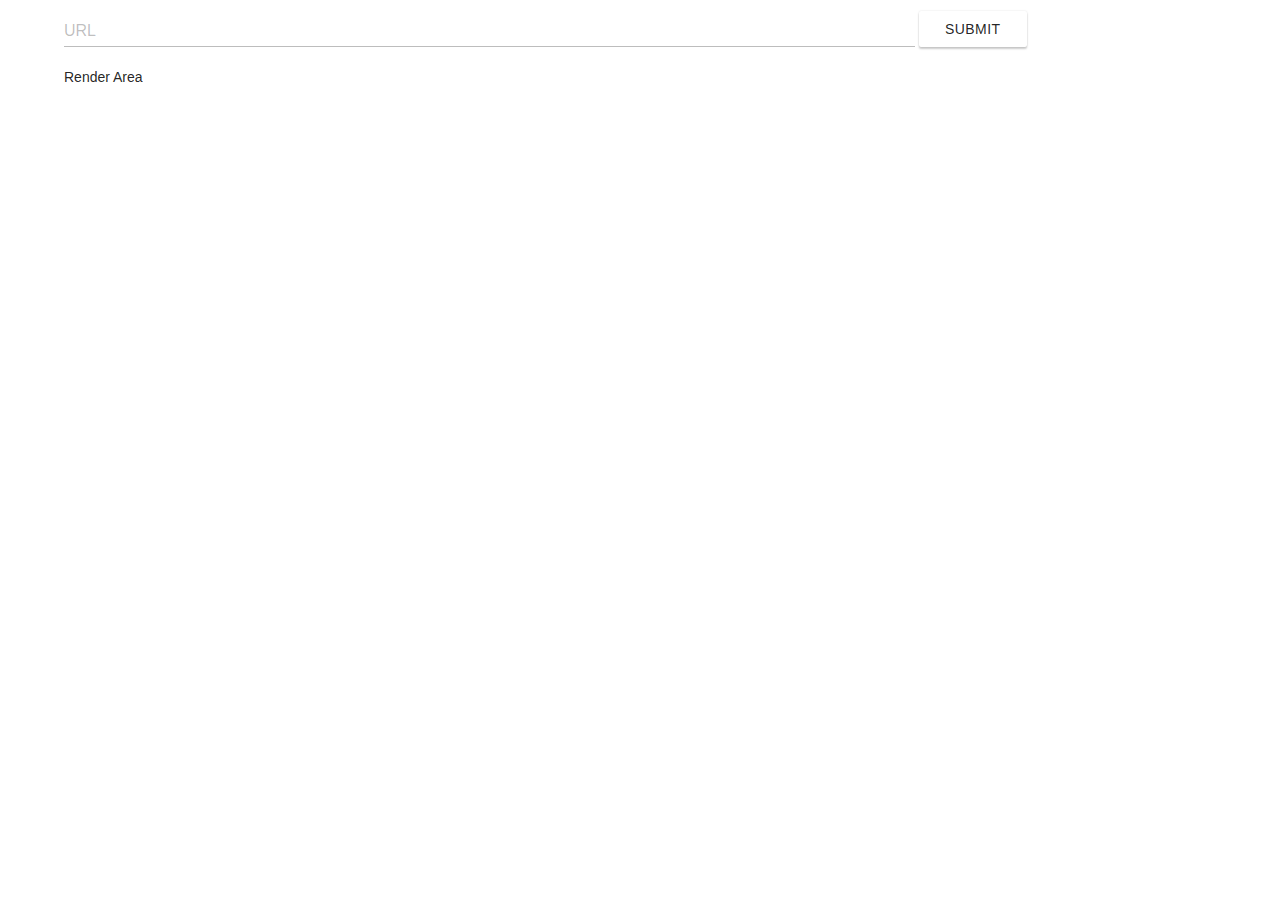
<file: Frontend/index.html>
<!DOCTYPE html>
<html lang="en">

  <head>

    <meta charset="UTF-8">
    <title>URL Unfurler</title>
    <link rel="stylesheet" href="css/style.css">
    <link href="css/mui.min.css" rel="stylesheet" type="text/css" />
    <script src="js/mui.min.js"></script>

  </head>

  <body>

    <form action="routehere" class="mui-form--inline" style="padding-left:5%">
      <div class="mui-textfield mui-textfield--float-label" style="width:70%">
        <input type="url" required>
        <label>URL</label>
      </div>
      <button type="submit" class="mui-btn mui-btn--raised">Submit</button>
    </form>
    <div class="render-area"> Render Area </div>

  </body>

</html>
</file>
<file: Frontend/css/style.css>
.render-area{
  margin-top: 20px;
  padding-left: 5%;
}
</file>
<file: Frontend/css/mui.min.css>
/*! normalize.css v5.0.0 | MIT License | github.com/necolas/normalize.css */html{font-family:sans-serif;line-height:1.15;-ms-text-size-adjust:100%;-webkit-text-size-adjust:100%}body{margin:0}article,aside,footer,header,nav,section{display:block}h1{font-size:2em;margin:.67em 0}figcaption,figure,main{display:block}figure{margin:1em 40px}hr{-webkit-box-sizing:content-box;box-sizing:content-box;height:0;overflow:visible}pre{font-family:monospace,monospace;font-size:1em}a{background-color:transparent;-webkit-text-decoration-skip:objects}a:active,a:hover{outline-width:0}abbr[title]{border-bottom:none;text-decoration:underline;-webkit-text-decoration:underline dotted;text-decoration:underline dotted}b,strong{font-weight:inherit}b,strong{font-weight:bolder}code,kbd,samp{font-family:monospace,monospace;font-size:1em}dfn{font-style:italic}mark{background-color:#ff0;color:#000}small{font-size:80%}sub,sup{font-size:75%;line-height:0;position:relative;vertical-align:baseline}sub{bottom:-.25em}sup{top:-.5em}audio,video{display:inline-block}audio:not([controls]){display:none;height:0}img{border-style:none}svg:not(:root){overflow:hidden}button,input,optgroup,select,textarea{font-family:sans-serif;font-size:100%;line-height:1.15;margin:0}button,input{overflow:visible}button,select{text-transform:none}[type=reset],[type=submit],button,html [type=button]{-webkit-appearance:button}[type=button]::-moz-focus-inner,[type=reset]::-moz-focus-inner,[type=submit]::-moz-focus-inner,button::-moz-focus-inner{border-style:none;padding:0}[type=button]:-moz-focusring,[type=reset]:-moz-focusring,[type=submit]:-moz-focusring,button:-moz-focusring{outline:1px dotted ButtonText}fieldset{border:1px solid silver;margin:0 2px;padding:.35em .625em .75em}legend{-webkit-box-sizing:border-box;box-sizing:border-box;color:inherit;display:table;max-width:100%;padding:0;white-space:normal}progress{display:inline-block;vertical-align:baseline}textarea{overflow:auto}[type=checkbox],[type=radio]{-webkit-box-sizing:border-box;box-sizing:border-box;padding:0}[type=number]::-webkit-inner-spin-button,[type=number]::-webkit-outer-spin-button{height:auto}[type=search]{-webkit-appearance:textfield;outline-offset:-2px}[type=search]::-webkit-search-cancel-button,[type=search]::-webkit-search-decoration{-webkit-appearance:none}::-webkit-file-upload-button{-webkit-appearance:button;font:inherit}details,menu{display:block}summary{display:list-item}canvas{display:inline-block}template{display:none}[hidden]{display:none}html{font-size:10px;-webkit-tap-highlight-color:transparent}body{font-family:Arial,Verdana,Tahoma;font-size:14px;font-weight:400;line-height:1.429;color:rgba(0,0,0,.87);background-color:#FFF}a{color:#2196F3;text-decoration:none}a:focus,a:hover{text-decoration:underline}a:focus{outline:thin dotted;outline:5px auto -webkit-focus-ring-color;outline-offset:-2px}p{margin:0 0 10px}ol,ul{margin-top:0;margin-bottom:10px}hr{margin-top:20px;margin-bottom:20px;border:0;height:1px;background-color:rgba(0,0,0,.12)}strong{font-weight:700}abbr[title]{cursor:help;border-bottom:1px dotted #2196F3}h1,h2,h3{margin-top:20px;margin-bottom:10px}h4,h5,h6{margin-top:10px;margin-bottom:10px}.mui--appbar-height{height:56px}.mui--appbar-min-height,.mui-appbar{min-height:56px}.mui--appbar-line-height{line-height:56px}.mui--appbar-top{top:56px}@media (orientation:landscape) and (max-height:480px){.mui--appbar-height{height:48px}.mui--appbar-min-height,.mui-appbar{min-height:48px}.mui--appbar-line-height{line-height:48px}.mui--appbar-top{top:48px}}@media (min-width:480px){.mui--appbar-height{height:64px}.mui--appbar-min-height,.mui-appbar{min-height:64px}.mui--appbar-line-height{line-height:64px}.mui--appbar-top{top:64px}}.mui-appbar{background-color:#2196F3;color:#FFF}.mui-btn{font-weight:500;font-size:14px;line-height:18px;text-transform:uppercase;color:rgba(0,0,0,.87);background-color:#FFF;-webkit-transition:all .2s ease-in-out;transition:all .2s ease-in-out;display:inline-block;height:36px;padding:0 26px;margin:6px 0;border:none;border-radius:2px;cursor:pointer;-ms-touch-action:manipulation;touch-action:manipulation;background-image:none;text-align:center;line-height:36px;vertical-align:middle;white-space:nowrap;-webkit-user-select:none;-moz-user-select:none;-ms-user-select:none;user-select:none;font-size:14px;font-family:inherit;letter-spacing:.03em;position:relative;overflow:hidden}.mui-btn:active,.mui-btn:focus,.mui-btn:hover{color:rgba(0,0,0,.87);background-color:#fff}.mui-btn[disabled]:active,.mui-btn[disabled]:focus,.mui-btn[disabled]:hover{color:rgba(0,0,0,.87);background-color:#FFF}.mui-btn.mui-btn--flat{color:rgba(0,0,0,.87);background-color:transparent}.mui-btn.mui-btn--flat:active,.mui-btn.mui-btn--flat:focus,.mui-btn.mui-btn--flat:hover{color:rgba(0,0,0,.87);background-color:#f2f2f2}.mui-btn.mui-btn--flat[disabled]:active,.mui-btn.mui-btn--flat[disabled]:focus,.mui-btn.mui-btn--flat[disabled]:hover{color:rgba(0,0,0,.87);background-color:transparent}.mui-btn:active,.mui-btn:focus,.mui-btn:hover{outline:0;text-decoration:none;color:rgba(0,0,0,.87)}.mui-btn:focus,.mui-btn:hover{-webkit-box-shadow:0 0 2px rgba(0,0,0,.12),0 2px 2px rgba(0,0,0,.2);box-shadow:0 0 2px rgba(0,0,0,.12),0 2px 2px rgba(0,0,0,.2)}@media all and (-ms-high-contrast:none),(-ms-high-contrast:active){.mui-btn:focus,.mui-btn:hover{-webkit-box-shadow:0 -1px 2px rgba(0,0,0,.12),-1px 0 2px rgba(0,0,0,.12),0 0 2px rgba(0,0,0,.12),0 2px 2px rgba(0,0,0,.2);box-shadow:0 -1px 2px rgba(0,0,0,.12),-1px 0 2px rgba(0,0,0,.12),0 0 2px rgba(0,0,0,.12),0 2px 2px rgba(0,0,0,.2)}}@supports (-ms-ime-align:auto){.mui-btn:focus,.mui-btn:hover{-webkit-box-shadow:0 -1px 2px rgba(0,0,0,.12),-1px 0 2px rgba(0,0,0,.12),0 0 2px rgba(0,0,0,.12),0 2px 2px rgba(0,0,0,.2);box-shadow:0 -1px 2px rgba(0,0,0,.12),-1px 0 2px rgba(0,0,0,.12),0 0 2px rgba(0,0,0,.12),0 2px 2px rgba(0,0,0,.2)}}.mui-btn:active:hover{-webkit-box-shadow:0 0 4px rgba(0,0,0,.12),1px 3px 4px rgba(0,0,0,.2);box-shadow:0 0 4px rgba(0,0,0,.12),1px 3px 4px rgba(0,0,0,.2)}@media all and (-ms-high-contrast:none),(-ms-high-contrast:active){.mui-btn:active:hover{-webkit-box-shadow:0 -1px 2px rgba(0,0,0,.12),-1px 0 2px rgba(0,0,0,.12),0 0 4px rgba(0,0,0,.12),1px 3px 4px rgba(0,0,0,.2);box-shadow:0 -1px 2px rgba(0,0,0,.12),-1px 0 2px rgba(0,0,0,.12),0 0 4px rgba(0,0,0,.12),1px 3px 4px rgba(0,0,0,.2)}}@supports (-ms-ime-align:auto){.mui-btn:active:hover{-webkit-box-shadow:0 -1px 2px rgba(0,0,0,.12),-1px 0 2px rgba(0,0,0,.12),0 0 4px rgba(0,0,0,.12),1px 3px 4px rgba(0,0,0,.2);box-shadow:0 -1px 2px rgba(0,0,0,.12),-1px 0 2px rgba(0,0,0,.12),0 0 4px rgba(0,0,0,.12),1px 3px 4px rgba(0,0,0,.2)}}.mui-btn.mui--is-disabled,.mui-btn:disabled{cursor:not-allowed;pointer-events:none;opacity:.6;-webkit-box-shadow:none;box-shadow:none}.mui-btn+.mui-btn{margin-left:8px}.mui-btn--flat{background-color:transparent}.mui-btn--flat:active,.mui-btn--flat:active:hover,.mui-btn--flat:focus,.mui-btn--flat:hover{-webkit-box-shadow:none;box-shadow:none;background-color:#f2f2f2}.mui-btn--fab,.mui-btn--raised{-webkit-box-shadow:0 0 2px rgba(0,0,0,.12),0 2px 2px rgba(0,0,0,.2);box-shadow:0 0 2px rgba(0,0,0,.12),0 2px 2px rgba(0,0,0,.2)}@media all and (-ms-high-contrast:none),(-ms-high-contrast:active){.mui-btn--fab,.mui-btn--raised{-webkit-box-shadow:0 -1px 2px rgba(0,0,0,.12),-1px 0 2px rgba(0,0,0,.12),0 0 2px rgba(0,0,0,.12),0 2px 2px rgba(0,0,0,.2);box-shadow:0 -1px 2px rgba(0,0,0,.12),-1px 0 2px rgba(0,0,0,.12),0 0 2px rgba(0,0,0,.12),0 2px 2px rgba(0,0,0,.2)}}@supports (-ms-ime-align:auto){.mui-btn--fab,.mui-btn--raised{-webkit-box-shadow:0 -1px 2px rgba(0,0,0,.12),-1px 0 2px rgba(0,0,0,.12),0 0 2px rgba(0,0,0,.12),0 2px 2px rgba(0,0,0,.2);box-shadow:0 -1px 2px rgba(0,0,0,.12),-1px 0 2px rgba(0,0,0,.12),0 0 2px rgba(0,0,0,.12),0 2px 2px rgba(0,0,0,.2)}}.mui-btn--fab:active,.mui-btn--raised:active{-webkit-box-shadow:0 0 4px rgba(0,0,0,.12),1px 3px 4px rgba(0,0,0,.2);box-shadow:0 0 4px rgba(0,0,0,.12),1px 3px 4px rgba(0,0,0,.2)}@media all and (-ms-high-contrast:none),(-ms-high-contrast:active){.mui-btn--fab:active,.mui-btn--raised:active{-webkit-box-shadow:0 -1px 2px rgba(0,0,0,.12),-1px 0 2px rgba(0,0,0,.12),0 0 4px rgba(0,0,0,.12),1px 3px 4px rgba(0,0,0,.2);box-shadow:0 -1px 2px rgba(0,0,0,.12),-1px 0 2px rgba(0,0,0,.12),0 0 4px rgba(0,0,0,.12),1px 3px 4px rgba(0,0,0,.2)}}@supports (-ms-ime-align:auto){.mui-btn--fab:active,.mui-btn--raised:active{-webkit-box-shadow:0 -1px 2px rgba(0,0,0,.12),-1px 0 2px rgba(0,0,0,.12),0 0 4px rgba(0,0,0,.12),1px 3px 4px rgba(0,0,0,.2);box-shadow:0 -1px 2px rgba(0,0,0,.12),-1px 0 2px rgba(0,0,0,.12),0 0 4px rgba(0,0,0,.12),1px 3px 4px rgba(0,0,0,.2)}}.mui-btn--fab{position:relative;padding:0;width:55px;height:55px;line-height:55px;border-radius:50%;z-index:1}.mui-btn--primary{color:#FFF;background-color:#2196F3}.mui-btn--primary:active,.mui-btn--primary:focus,.mui-btn--primary:hover{color:#FFF;background-color:#39a1f4}.mui-btn--primary[disabled]:active,.mui-btn--primary[disabled]:focus,.mui-btn--primary[disabled]:hover{color:#FFF;background-color:#2196F3}.mui-btn--primary.mui-btn--flat{color:#2196F3;background-color:transparent}.mui-btn--primary.mui-btn--flat:active,.mui-btn--primary.mui-btn--flat:focus,.mui-btn--primary.mui-btn--flat:hover{color:#2196F3;background-color:#f2f2f2}.mui-btn--primary.mui-btn--flat[disabled]:active,.mui-btn--primary.mui-btn--flat[disabled]:focus,.mui-btn--primary.mui-btn--flat[disabled]:hover{color:#2196F3;background-color:transparent}.mui-btn--dark{color:#FFF;background-color:#424242}.mui-btn--dark:active,.mui-btn--dark:focus,.mui-btn--dark:hover{color:#FFF;background-color:#4f4f4f}.mui-btn--dark[disabled]:active,.mui-btn--dark[disabled]:focus,.mui-btn--dark[disabled]:hover{color:#FFF;background-color:#424242}.mui-btn--dark.mui-btn--flat{color:#424242;background-color:transparent}.mui-btn--dark.mui-btn--flat:active,.mui-btn--dark.mui-btn--flat:focus,.mui-btn--dark.mui-btn--flat:hover{color:#424242;background-color:#f2f2f2}.mui-btn--dark.mui-btn--flat[disabled]:active,.mui-btn--dark.mui-btn--flat[disabled]:focus,.mui-btn--dark.mui-btn--flat[disabled]:hover{color:#424242;background-color:transparent}.mui-btn--danger{color:#FFF;background-color:#F44336}.mui-btn--danger:active,.mui-btn--danger:focus,.mui-btn--danger:hover{color:#FFF;background-color:#f55a4e}.mui-btn--danger[disabled]:active,.mui-btn--danger[disabled]:focus,.mui-btn--danger[disabled]:hover{color:#FFF;background-color:#F44336}.mui-btn--danger.mui-btn--flat{color:#F44336;background-color:transparent}.mui-btn--danger.mui-btn--flat:active,.mui-btn--danger.mui-btn--flat:focus,.mui-btn--danger.mui-btn--flat:hover{color:#F44336;background-color:#f2f2f2}.mui-btn--danger.mui-btn--flat[disabled]:active,.mui-btn--danger.mui-btn--flat[disabled]:focus,.mui-btn--danger.mui-btn--flat[disabled]:hover{color:#F44336;background-color:transparent}.mui-btn--accent{color:#FFF;background-color:#FF4081}.mui-btn--accent:active,.mui-btn--accent:focus,.mui-btn--accent:hover{color:#FFF;background-color:#ff5a92}.mui-btn--accent[disabled]:active,.mui-btn--accent[disabled]:focus,.mui-btn--accent[disabled]:hover{color:#FFF;background-color:#FF4081}.mui-btn--accent.mui-btn--flat{color:#FF4081;background-color:transparent}.mui-btn--accent.mui-btn--flat:active,.mui-btn--accent.mui-btn--flat:focus,.mui-btn--accent.mui-btn--flat:hover{color:#FF4081;background-color:#f2f2f2}.mui-btn--accent.mui-btn--flat[disabled]:active,.mui-btn--accent.mui-btn--flat[disabled]:focus,.mui-btn--accent.mui-btn--flat[disabled]:hover{color:#FF4081;background-color:transparent}.mui-btn--small{height:30.6px;line-height:30.6px;padding:0 16px;font-size:13px}.mui-btn--large{height:54px;line-height:54px;padding:0 26px;font-size:14px}.mui-btn--fab.mui-btn--small{width:44px;height:44px;line-height:44px}.mui-btn--fab.mui-btn--large{width:75px;height:75px;line-height:75px}.mui-checkbox,.mui-radio{position:relative;display:block;margin-top:10px;margin-bottom:10px}.mui-checkbox>label,.mui-radio>label{min-height:20px;padding-left:20px;margin-bottom:0;font-weight:400;cursor:pointer}.mui-checkbox input:disabled,.mui-radio input:disabled{cursor:not-allowed}.mui-checkbox input:focus,.mui-radio input:focus{outline:thin dotted;outline:5px auto -webkit-focus-ring-color;outline-offset:-2px}.mui-checkbox--inline>label>input[type=checkbox],.mui-checkbox>label>input[type=checkbox],.mui-radio--inline>label>input[type=radio],.mui-radio>label>input[type=radio]{position:absolute;margin-left:-20px;margin-top:4px}.mui-checkbox+.mui-checkbox,.mui-radio+.mui-radio{margin-top:-5px}.mui-checkbox--inline,.mui-radio--inline{display:inline-block;padding-left:20px;margin-bottom:0;vertical-align:middle;font-weight:400;cursor:pointer}.mui-checkbox--inline>input[type=checkbox],.mui-checkbox--inline>input[type=radio],.mui-checkbox--inline>label>input[type=checkbox],.mui-checkbox--inline>label>input[type=radio],.mui-radio--inline>input[type=checkbox],.mui-radio--inline>input[type=radio],.mui-radio--inline>label>input[type=checkbox],.mui-radio--inline>label>input[type=radio]{margin:4px 0 0;line-height:normal}.mui-checkbox--inline+.mui-checkbox--inline,.mui-radio--inline+.mui-radio--inline{margin-top:0;margin-left:10px}.mui-container{-webkit-box-sizing:border-box;box-sizing:border-box;margin-right:auto;margin-left:auto;padding-left:15px;padding-right:15px}.mui-container:after,.mui-container:before{content:" ";display:table}.mui-container:after{clear:both}@media (min-width:544px){.mui-container{max-width:570px}}@media (min-width:768px){.mui-container{max-width:740px}}@media (min-width:992px){.mui-container{max-width:960px}}@media (min-width:1200px){.mui-container{max-width:1170px}}.mui-container-fluid{-webkit-box-sizing:border-box;box-sizing:border-box;margin-right:auto;margin-left:auto;padding-left:15px;padding-right:15px}.mui-container-fluid:after,.mui-container-fluid:before{content:" ";display:table}.mui-container-fluid:after{clear:both}.mui-divider{display:block;height:1px;background-color:rgba(0,0,0,.12)}.mui--divider-top{border-top:1px solid rgba(0,0,0,.12)}.mui--divider-bottom{border-bottom:1px solid rgba(0,0,0,.12)}.mui--divider-left{border-left:1px solid rgba(0,0,0,.12)}.mui--divider-right{border-right:1px solid rgba(0,0,0,.12)}.mui-dropdown{display:inline-block;position:relative}[data-mui-toggle=dropdown]{outline:0}.mui-dropdown__menu{position:absolute;top:100%;left:0;display:none;min-width:160px;padding:5px 0;margin:2px 0 0;list-style:none;font-size:14px;text-align:left;background-color:#FFF;border-radius:2px;z-index:1;background-clip:padding-box}@media all and (-ms-high-contrast:none),(-ms-high-contrast:active){.mui-dropdown__menu{border-top:1px solid rgba(0,0,0,.12);border-left:1px solid rgba(0,0,0,.12)}}@supports (-ms-ime-align:auto){.mui-dropdown__menu{border-top:1px solid rgba(0,0,0,.12);border-left:1px solid rgba(0,0,0,.12)}}.mui-dropdown__menu.mui--is-open{display:block}.mui-dropdown__menu>li>a{display:block;padding:3px 20px;clear:both;font-weight:400;line-height:1.429;color:rgba(0,0,0,.87);text-decoration:none;white-space:nowrap}.mui-dropdown__menu>li>a:focus,.mui-dropdown__menu>li>a:hover{text-decoration:none;color:rgba(0,0,0,.87);background-color:#EEE}.mui-dropdown__menu>.mui--is-disabled>a,.mui-dropdown__menu>.mui--is-disabled>a:focus,.mui-dropdown__menu>.mui--is-disabled>a:hover{color:#EEE}.mui-dropdown__menu>.mui--is-disabled>a:focus,.mui-dropdown__menu>.mui--is-disabled>a:hover{text-decoration:none;background-color:transparent;background-image:none;cursor:not-allowed}.mui-dropdown__menu--right{left:auto;right:0}.mui-form legend{display:block;width:100%;padding:0;margin-bottom:10px;font-size:21px;color:rgba(0,0,0,.87);line-height:inherit;border:0}.mui-form fieldset{border:0;padding:0;margin:0 0 20px 0}@media (min-width:544px){.mui-form--inline .mui-textfield{display:inline-block;vertical-align:bottom;margin-bottom:0}.mui-form--inline .mui-checkbox,.mui-form--inline .mui-radio{display:inline-block;margin-top:0;margin-bottom:0;vertical-align:middle}.mui-form--inline .mui-checkbox>label,.mui-form--inline .mui-radio>label{padding-left:0}.mui-form--inline .mui-checkbox>label>input[type=checkbox],.mui-form--inline .mui-radio>label>input[type=radio]{position:relative;margin-left:0}.mui-form--inline .mui-select{display:inline-block;vertical-align:bottom;margin-bottom:0}.mui-form--inline .mui-btn{margin-bottom:0;margin-top:0;vertical-align:bottom}}.mui-row{margin-left:-15px;margin-right:-15px}.mui-row:after,.mui-row:before{content:" ";display:table}.mui-row:after{clear:both}.mui-col-lg-1,.mui-col-lg-10,.mui-col-lg-11,.mui-col-lg-12,.mui-col-lg-2,.mui-col-lg-3,.mui-col-lg-4,.mui-col-lg-5,.mui-col-lg-6,.mui-col-lg-7,.mui-col-lg-8,.mui-col-lg-9,.mui-col-md-1,.mui-col-md-10,.mui-col-md-11,.mui-col-md-12,.mui-col-md-2,.mui-col-md-3,.mui-col-md-4,.mui-col-md-5,.mui-col-md-6,.mui-col-md-7,.mui-col-md-8,.mui-col-md-9,.mui-col-sm-1,.mui-col-sm-10,.mui-col-sm-11,.mui-col-sm-12,.mui-col-sm-2,.mui-col-sm-3,.mui-col-sm-4,.mui-col-sm-5,.mui-col-sm-6,.mui-col-sm-7,.mui-col-sm-8,.mui-col-sm-9,.mui-col-xs-1,.mui-col-xs-10,.mui-col-xs-11,.mui-col-xs-12,.mui-col-xs-2,.mui-col-xs-3,.mui-col-xs-4,.mui-col-xs-5,.mui-col-xs-6,.mui-col-xs-7,.mui-col-xs-8,.mui-col-xs-9{-webkit-box-sizing:border-box;box-sizing:border-box;min-height:1px;padding-left:15px;padding-right:15px}.mui-col-xs-1,.mui-col-xs-10,.mui-col-xs-11,.mui-col-xs-12,.mui-col-xs-2,.mui-col-xs-3,.mui-col-xs-4,.mui-col-xs-5,.mui-col-xs-6,.mui-col-xs-7,.mui-col-xs-8,.mui-col-xs-9{float:left}.mui-col-xs-1{width:8.33333%}.mui-col-xs-2{width:16.66667%}.mui-col-xs-3{width:25%}.mui-col-xs-4{width:33.33333%}.mui-col-xs-5{width:41.66667%}.mui-col-xs-6{width:50%}.mui-col-xs-7{width:58.33333%}.mui-col-xs-8{width:66.66667%}.mui-col-xs-9{width:75%}.mui-col-xs-10{width:83.33333%}.mui-col-xs-11{width:91.66667%}.mui-col-xs-12{width:100%}.mui-col-xs-offset-0{margin-left:0}.mui-col-xs-offset-1{margin-left:8.33333%}.mui-col-xs-offset-2{margin-left:16.66667%}.mui-col-xs-offset-3{margin-left:25%}.mui-col-xs-offset-4{margin-left:33.33333%}.mui-col-xs-offset-5{margin-left:41.66667%}.mui-col-xs-offset-6{margin-left:50%}.mui-col-xs-offset-7{margin-left:58.33333%}.mui-col-xs-offset-8{margin-left:66.66667%}.mui-col-xs-offset-9{margin-left:75%}.mui-col-xs-offset-10{margin-left:83.33333%}.mui-col-xs-offset-11{margin-left:91.66667%}.mui-col-xs-offset-12{margin-left:100%}@media (min-width:544px){.mui-col-sm-1,.mui-col-sm-10,.mui-col-sm-11,.mui-col-sm-12,.mui-col-sm-2,.mui-col-sm-3,.mui-col-sm-4,.mui-col-sm-5,.mui-col-sm-6,.mui-col-sm-7,.mui-col-sm-8,.mui-col-sm-9{float:left}.mui-col-sm-1{width:8.33333%}.mui-col-sm-2{width:16.66667%}.mui-col-sm-3{width:25%}.mui-col-sm-4{width:33.33333%}.mui-col-sm-5{width:41.66667%}.mui-col-sm-6{width:50%}.mui-col-sm-7{width:58.33333%}.mui-col-sm-8{width:66.66667%}.mui-col-sm-9{width:75%}.mui-col-sm-10{width:83.33333%}.mui-col-sm-11{width:91.66667%}.mui-col-sm-12{width:100%}.mui-col-sm-offset-0{margin-left:0}.mui-col-sm-offset-1{margin-left:8.33333%}.mui-col-sm-offset-2{margin-left:16.66667%}.mui-col-sm-offset-3{margin-left:25%}.mui-col-sm-offset-4{margin-left:33.33333%}.mui-col-sm-offset-5{margin-left:41.66667%}.mui-col-sm-offset-6{margin-left:50%}.mui-col-sm-offset-7{margin-left:58.33333%}.mui-col-sm-offset-8{margin-left:66.66667%}.mui-col-sm-offset-9{margin-left:75%}.mui-col-sm-offset-10{margin-left:83.33333%}.mui-col-sm-offset-11{margin-left:91.66667%}.mui-col-sm-offset-12{margin-left:100%}}@media (min-width:768px){.mui-col-md-1,.mui-col-md-10,.mui-col-md-11,.mui-col-md-12,.mui-col-md-2,.mui-col-md-3,.mui-col-md-4,.mui-col-md-5,.mui-col-md-6,.mui-col-md-7,.mui-col-md-8,.mui-col-md-9{float:left}.mui-col-md-1{width:8.33333%}.mui-col-md-2{width:16.66667%}.mui-col-md-3{width:25%}.mui-col-md-4{width:33.33333%}.mui-col-md-5{width:41.66667%}.mui-col-md-6{width:50%}.mui-col-md-7{width:58.33333%}.mui-col-md-8{width:66.66667%}.mui-col-md-9{width:75%}.mui-col-md-10{width:83.33333%}.mui-col-md-11{width:91.66667%}.mui-col-md-12{width:100%}.mui-col-md-offset-0{margin-left:0}.mui-col-md-offset-1{margin-left:8.33333%}.mui-col-md-offset-2{margin-left:16.66667%}.mui-col-md-offset-3{margin-left:25%}.mui-col-md-offset-4{margin-left:33.33333%}.mui-col-md-offset-5{margin-left:41.66667%}.mui-col-md-offset-6{margin-left:50%}.mui-col-md-offset-7{margin-left:58.33333%}.mui-col-md-offset-8{margin-left:66.66667%}.mui-col-md-offset-9{margin-left:75%}.mui-col-md-offset-10{margin-left:83.33333%}.mui-col-md-offset-11{margin-left:91.66667%}.mui-col-md-offset-12{margin-left:100%}}@media (min-width:992px){.mui-col-lg-1,.mui-col-lg-10,.mui-col-lg-11,.mui-col-lg-12,.mui-col-lg-2,.mui-col-lg-3,.mui-col-lg-4,.mui-col-lg-5,.mui-col-lg-6,.mui-col-lg-7,.mui-col-lg-8,.mui-col-lg-9{float:left}.mui-col-lg-1{width:8.33333%}.mui-col-lg-2{width:16.66667%}.mui-col-lg-3{width:25%}.mui-col-lg-4{width:33.33333%}.mui-col-lg-5{width:41.66667%}.mui-col-lg-6{width:50%}.mui-col-lg-7{width:58.33333%}.mui-col-lg-8{width:66.66667%}.mui-col-lg-9{width:75%}.mui-col-lg-10{width:83.33333%}.mui-col-lg-11{width:91.66667%}.mui-col-lg-12{width:100%}.mui-col-lg-offset-0{margin-left:0}.mui-col-lg-offset-1{margin-left:8.33333%}.mui-col-lg-offset-2{margin-left:16.66667%}.mui-col-lg-offset-3{margin-left:25%}.mui-col-lg-offset-4{margin-left:33.33333%}.mui-col-lg-offset-5{margin-left:41.66667%}.mui-col-lg-offset-6{margin-left:50%}.mui-col-lg-offset-7{margin-left:58.33333%}.mui-col-lg-offset-8{margin-left:66.66667%}.mui-col-lg-offset-9{margin-left:75%}.mui-col-lg-offset-10{margin-left:83.33333%}.mui-col-lg-offset-11{margin-left:91.66667%}.mui-col-lg-offset-12{margin-left:100%}}@media (min-width:1200px){.mui-col-xl-1,.mui-col-xl-10,.mui-col-xl-11,.mui-col-xl-12,.mui-col-xl-2,.mui-col-xl-3,.mui-col-xl-4,.mui-col-xl-5,.mui-col-xl-6,.mui-col-xl-7,.mui-col-xl-8,.mui-col-xl-9{float:left}.mui-col-xl-1{width:8.33333%}.mui-col-xl-2{width:16.66667%}.mui-col-xl-3{width:25%}.mui-col-xl-4{width:33.33333%}.mui-col-xl-5{width:41.66667%}.mui-col-xl-6{width:50%}.mui-col-xl-7{width:58.33333%}.mui-col-xl-8{width:66.66667%}.mui-col-xl-9{width:75%}.mui-col-xl-10{width:83.33333%}.mui-col-xl-11{width:91.66667%}.mui-col-xl-12{width:100%}.mui-col-xl-offset-0{margin-left:0}.mui-col-xl-offset-1{margin-left:8.33333%}.mui-col-xl-offset-2{margin-left:16.66667%}.mui-col-xl-offset-3{margin-left:25%}.mui-col-xl-offset-4{margin-left:33.33333%}.mui-col-xl-offset-5{margin-left:41.66667%}.mui-col-xl-offset-6{margin-left:50%}.mui-col-xl-offset-7{margin-left:58.33333%}.mui-col-xl-offset-8{margin-left:66.66667%}.mui-col-xl-offset-9{margin-left:75%}.mui-col-xl-offset-10{margin-left:83.33333%}.mui-col-xl-offset-11{margin-left:91.66667%}.mui-col-xl-offset-12{margin-left:100%}}.mui-panel{padding:15px;margin-bottom:20px;border-radius:0;background-color:#FFF;-webkit-box-shadow:0 2px 2px 0 rgba(0,0,0,.16),0 0 2px 0 rgba(0,0,0,.12);box-shadow:0 2px 2px 0 rgba(0,0,0,.16),0 0 2px 0 rgba(0,0,0,.12)}.mui-panel:after,.mui-panel:before{content:" ";display:table}.mui-panel:after{clear:both}@media all and (-ms-high-contrast:none),(-ms-high-contrast:active){.mui-panel{-webkit-box-shadow:0 -1px 2px 0 rgba(0,0,0,.12),-1px 0 2px 0 rgba(0,0,0,.12),0 2px 2px 0 rgba(0,0,0,.16),0 0 2px 0 rgba(0,0,0,.12);box-shadow:0 -1px 2px 0 rgba(0,0,0,.12),-1px 0 2px 0 rgba(0,0,0,.12),0 2px 2px 0 rgba(0,0,0,.16),0 0 2px 0 rgba(0,0,0,.12)}}@supports (-ms-ime-align:auto){.mui-panel{-webkit-box-shadow:0 -1px 2px 0 rgba(0,0,0,.12),-1px 0 2px 0 rgba(0,0,0,.12),0 2px 2px 0 rgba(0,0,0,.16),0 0 2px 0 rgba(0,0,0,.12);box-shadow:0 -1px 2px 0 rgba(0,0,0,.12),-1px 0 2px 0 rgba(0,0,0,.12),0 2px 2px 0 rgba(0,0,0,.16),0 0 2px 0 rgba(0,0,0,.12)}}.mui-select{display:block;padding-top:15px;margin-bottom:20px;position:relative}.mui-select:focus{outline:0}.mui-select:focus>select{height:33px;margin-bottom:-1px;border-color:#2196F3;border-width:2px}.mui-select>select{display:block;height:32px;width:100%;appearance:none;-webkit-appearance:none;-moz-appearance:none;outline:0;border:none;border-bottom:1px solid rgba(0,0,0,.26);border-radius:0;-webkit-box-shadow:none;box-shadow:none;background-color:transparent;background-image:url([data-uri]);background-repeat:no-repeat;background-position:right center;cursor:pointer;color:rgba(0,0,0,.87);font-size:16px;font-family:inherit;line-height:inherit;padding:0 25px 0 0}.mui-select>select::-ms-expand{display:none}.mui-select>select:focus{outline:0;height:33px;margin-bottom:-1px;border-color:#2196F3;border-width:2px}.mui-select>select:disabled{color:rgba(0,0,0,.38);cursor:not-allowed;background-color:transparent;opacity:1}.mui-select>select:-moz-focusring{color:transparent;text-shadow:0 0 0 #000}.mui-select>select:focus::-ms-value{background:0 0;color:rgba(0,0,0,.87)}.mui-select>label{position:absolute;top:0;display:block;width:100%;color:rgba(0,0,0,.54);font-size:12px;font-weight:400;line-height:15px;overflow-x:hidden;text-overflow:ellipsis;white-space:nowrap}.mui-select:focus>label,.mui-select>select:focus~label{color:#2196F3}.mui-select__menu{position:absolute;z-index:2;min-width:100%;overflow-y:auto;padding:8px 0;-webkit-box-sizing:border-box;box-sizing:border-box;background-color:#FFF;font-size:16px}@media all and (-ms-high-contrast:none),(-ms-high-contrast:active){.mui-select__menu{border-left:1px solid rgba(0,0,0,.12);border-top:1px solid rgba(0,0,0,.12)}}@supports (-ms-ime-align:auto){.mui-select__menu{border-left:1px solid rgba(0,0,0,.12);border-top:1px solid rgba(0,0,0,.12)}}.mui-select__menu>div{padding:0 22px;height:42px;line-height:42px;cursor:pointer;white-space:nowrap}.mui-select__menu>div.mui--is-selected{background-color:#EEE}.mui-select__menu>div.mui--is-disabled{color:rgba(0,0,0,.38);cursor:not-allowed}.mui-select__menu>div:not(.mui-optgroup__label):not(.mui--is-disabled):hover{background-color:#E0E0E0}.mui-optgroup__option{text-indent:1em}.mui-optgroup__label{color:rgba(0,0,0,.54);font-size:.9em}.mui-table{width:100%;max-width:100%;margin-bottom:20px}.mui-table>tbody>tr>th,.mui-table>tfoot>tr>th,.mui-table>thead>tr>th{text-align:left}.mui-table>tbody>tr>td,.mui-table>tbody>tr>th,.mui-table>tfoot>tr>td,.mui-table>tfoot>tr>th,.mui-table>thead>tr>td,.mui-table>thead>tr>th{padding:10px;line-height:1.429}.mui-table>thead>tr>th{border-bottom:2px solid rgba(0,0,0,.12);font-weight:700}.mui-table>tbody+tbody{border-top:2px solid rgba(0,0,0,.12)}.mui-table.mui-table--bordered>tbody>tr>td{border-bottom:1px solid rgba(0,0,0,.12)}.mui-tabs__bar{list-style:none;padding-left:0;margin-bottom:0;background-color:transparent;white-space:nowrap;overflow-x:auto}.mui-tabs__bar>li{display:inline-block}.mui-tabs__bar>li>a{display:block;white-space:nowrap;text-transform:uppercase;font-weight:500;font-size:14px;color:rgba(0,0,0,.87);cursor:default;height:48px;line-height:48px;padding-left:24px;padding-right:24px;-webkit-user-select:none;-moz-user-select:none;-ms-user-select:none;user-select:none}.mui-tabs__bar>li>a:hover{text-decoration:none}.mui-tabs__bar>li.mui--is-active{border-bottom:2px solid #2196F3}.mui-tabs__bar>li.mui--is-active>a{color:#2196F3}.mui-tabs__bar.mui-tabs__bar--justified{display:table;width:100%;table-layout:fixed}.mui-tabs__bar.mui-tabs__bar--justified>li{display:table-cell}.mui-tabs__bar.mui-tabs__bar--justified>li>a{text-align:center;padding-left:0;padding-right:0}.mui-tabs__pane{display:none}.mui-tabs__pane.mui--is-active{display:block}.mui-textfield{display:block;padding-top:15px;margin-bottom:20px;position:relative}.mui-textfield>label{position:absolute;top:0;display:block;width:100%;color:rgba(0,0,0,.54);font-size:12px;font-weight:400;line-height:15px;overflow-x:hidden;text-overflow:ellipsis;white-space:nowrap}.mui-textfield>textarea{padding-top:5px}.mui-textfield>input:focus~label,.mui-textfield>textarea:focus~label{color:#2196F3}.mui-textfield--float-label>label{position:absolute;-webkit-transform:translate(0,15px);transform:translate(0,15px);font-size:16px;line-height:32px;color:rgba(0,0,0,.26);text-overflow:clip;cursor:text;pointer-events:none}.mui-textfield--float-label>input:focus~label,.mui-textfield--float-label>textarea:focus~label{-webkit-transform:translate(0,0);transform:translate(0,0);font-size:12px;line-height:15px;text-overflow:ellipsis}.mui-textfield--float-label>input:not(:focus).mui--is-not-empty~label,.mui-textfield--float-label>input:not(:focus):not(:empty):not(.mui--is-empty):not(.mui--is-not-empty)~label,.mui-textfield--float-label>input:not(:focus)[value]:not([value=""]):not(.mui--is-empty):not(.mui--is-not-empty)~label,.mui-textfield--float-label>textarea:not(:focus).mui--is-not-empty~label,.mui-textfield--float-label>textarea:not(:focus):not(:empty):not(.mui--is-empty):not(.mui--is-not-empty)~label,.mui-textfield--float-label>textarea:not(:focus)[value]:not([value=""]):not(.mui--is-empty):not(.mui--is-not-empty)~label{color:rgba(0,0,0,.54);font-size:12px;line-height:15px;-webkit-transform:translate(0,0);transform:translate(0,0);text-overflow:ellipsis}.mui-textfield--wrap-label{display:table;width:100%;padding-top:0}.mui-textfield--wrap-label:not(.mui-textfield--float-label)>label{display:table-header-group;position:static;white-space:normal;overflow-x:visible}.mui-textfield>input,.mui-textfield>textarea{-webkit-box-sizing:border-box;box-sizing:border-box;display:block;background-color:transparent;color:rgba(0,0,0,.87);border:none;border-bottom:1px solid rgba(0,0,0,.26);outline:0;width:100%;padding:0;-webkit-box-shadow:none;box-shadow:none;border-radius:0;font-size:16px;font-family:inherit;line-height:inherit;background-image:none}.mui-textfield>input:focus,.mui-textfield>textarea:focus{border-color:#2196F3;border-width:2px}.mui-textfield>input:-moz-read-only,.mui-textfield>input:disabled,.mui-textfield>textarea:-moz-read-only,.mui-textfield>textarea:disabled{cursor:not-allowed;background-color:transparent;opacity:1}.mui-textfield>input:disabled,.mui-textfield>input:read-only,.mui-textfield>textarea:disabled,.mui-textfield>textarea:read-only{cursor:not-allowed;background-color:transparent;opacity:1}.mui-textfield>input::-webkit-input-placeholder,.mui-textfield>textarea::-webkit-input-placeholder{color:rgba(0,0,0,.26);opacity:1}.mui-textfield>input:-ms-input-placeholder,.mui-textfield>textarea:-ms-input-placeholder{color:rgba(0,0,0,.26);opacity:1}.mui-textfield>input::-ms-input-placeholder,.mui-textfield>textarea::-ms-input-placeholder{color:rgba(0,0,0,.26);opacity:1}.mui-textfield>input::placeholder,.mui-textfield>textarea::placeholder{color:rgba(0,0,0,.26);opacity:1}.mui-textfield>input{height:32px}.mui-textfield>input:focus{height:33px;margin-bottom:-1px}.mui-textfield>textarea{min-height:64px}.mui-textfield>textarea[rows]:not([rows="2"]):focus{margin-bottom:-1px}.mui-textfield>input:focus{height:33px;margin-bottom:-1px}.mui-textfield>input:invalid:not(:focus):not(:required),.mui-textfield>input:invalid:not(:focus):required.mui--is-empty.mui--is-touched,.mui-textfield>input:invalid:not(:focus):required.mui--is-not-empty,.mui-textfield>input:invalid:not(:focus):required:not(:empty):not(.mui--is-empty):not(.mui--is-not-empty),.mui-textfield>input:invalid:not(:focus):required[value]:not([value=""]):not(.mui--is-empty):not(.mui--is-not-empty),.mui-textfield>input:not(:focus).mui--is-invalid:not(:required),.mui-textfield>input:not(:focus).mui--is-invalid:required.mui--is-empty.mui--is-touched,.mui-textfield>input:not(:focus).mui--is-invalid:required.mui--is-not-empty,.mui-textfield>input:not(:focus).mui--is-invalid:required:not(:empty):not(.mui--is-empty):not(.mui--is-not-empty),.mui-textfield>input:not(:focus).mui--is-invalid:required[value]:not([value=""]):not(.mui--is-empty):not(.mui--is-not-empty),.mui-textfield>textarea:invalid:not(:focus):not(:required),.mui-textfield>textarea:invalid:not(:focus):required.mui--is-empty.mui--is-touched,.mui-textfield>textarea:invalid:not(:focus):required.mui--is-not-empty,.mui-textfield>textarea:invalid:not(:focus):required:not(:empty):not(.mui--is-empty):not(.mui--is-not-empty),.mui-textfield>textarea:invalid:not(:focus):required[value]:not([value=""]):not(.mui--is-empty):not(.mui--is-not-empty),.mui-textfield>textarea:not(:focus).mui--is-invalid:not(:required),.mui-textfield>textarea:not(:focus).mui--is-invalid:required.mui--is-empty.mui--is-touched,.mui-textfield>textarea:not(:focus).mui--is-invalid:required.mui--is-not-empty,.mui-textfield>textarea:not(:focus).mui--is-invalid:required:not(:empty):not(.mui--is-empty):not(.mui--is-not-empty),.mui-textfield>textarea:not(:focus).mui--is-invalid:required[value]:not([value=""]):not(.mui--is-empty):not(.mui--is-not-empty){border-color:#F44336;border-width:2px}.mui-textfield>input:invalid:not(:focus):not(:required),.mui-textfield>input:invalid:not(:focus):required.mui--is-empty.mui--is-touched,.mui-textfield>input:invalid:not(:focus):required.mui--is-not-empty,.mui-textfield>input:invalid:not(:focus):required:not(:empty):not(.mui--is-empty):not(.mui--is-not-empty),.mui-textfield>input:invalid:not(:focus):required[value]:not([value=""]):not(.mui--is-empty):not(.mui--is-not-empty),.mui-textfield>input:not(:focus).mui--is-invalid:not(:required),.mui-textfield>input:not(:focus).mui--is-invalid:required.mui--is-empty.mui--is-touched,.mui-textfield>input:not(:focus).mui--is-invalid:required.mui--is-not-empty,.mui-textfield>input:not(:focus).mui--is-invalid:required:not(:empty):not(.mui--is-empty):not(.mui--is-not-empty),.mui-textfield>input:not(:focus).mui--is-invalid:required[value]:not([value=""]):not(.mui--is-empty):not(.mui--is-not-empty){height:33px;margin-bottom:-1px}.mui-textfield.mui-textfield--float-label>input:invalid:not(:focus):not(:required)~label,.mui-textfield.mui-textfield--float-label>input:invalid:not(:focus):required.mui--is-not-empty~label,.mui-textfield.mui-textfield--float-label>input:invalid:not(:focus):required:not(:empty):not(.mui--is-empty):not(.mui--is-not-empty)~label,.mui-textfield.mui-textfield--float-label>input:invalid:not(:focus):required[value]:not([value=""]):not(.mui--is-empty):not(.mui--is-not-empty)~label,.mui-textfield.mui-textfield--float-label>textarea:invalid:not(:focus):not(:required)~label,.mui-textfield.mui-textfield--float-label>textarea:invalid:not(:focus):required.mui--is-not-empty~label,.mui-textfield.mui-textfield--float-label>textarea:invalid:not(:focus):required:not(:empty):not(.mui--is-empty):not(.mui--is-not-empty)~label,.mui-textfield.mui-textfield--float-label>textarea:invalid:not(:focus):required[value]:not([value=""]):not(.mui--is-empty):not(.mui--is-not-empty)~label{color:#F44336}.mui-textfield:not(.mui-textfield--float-label)>input:invalid:not(:focus):not(:required)~label,.mui-textfield:not(.mui-textfield--float-label)>input:invalid:not(:focus):required.mui--is-empty.mui--is-touched~label,.mui-textfield:not(.mui-textfield--float-label)>input:invalid:not(:focus):required.mui--is-not-empty~label,.mui-textfield:not(.mui-textfield--float-label)>textarea:invalid:not(:focus):not(:required)~label,.mui-textfield:not(.mui-textfield--float-label)>textarea:invalid:not(:focus):required.mui--is-empty.mui--is-touched~label,.mui-textfield:not(.mui-textfield--float-label)>textarea:invalid:not(:focus):required.mui--is-not-empty~label{color:#F44336}.mui-textfield.mui-textfield--float-label>.mui--is-invalid.mui--is-not-empty:not(:focus)~label{color:#F44336}.mui-textfield:not(.mui-textfield--float-label)>.mui--is-invalid:not(:focus)~label{color:#F44336}.mui--no-transition{-webkit-transition:none!important;transition:none!important}.mui--no-user-select{-webkit-user-select:none;-moz-user-select:none;-ms-user-select:none;user-select:none}.mui-caret{display:inline-block;width:0;height:0;margin-left:2px;vertical-align:middle;border-top:4px solid;border-right:4px solid transparent;border-left:4px solid transparent}.mui--text-left{text-align:left!important}.mui--text-right{text-align:right!important}.mui--text-center{text-align:center!important}.mui--text-justify{text-align:justify!important}.mui--text-nowrap{white-space:nowrap!important}.mui--align-baseline{vertical-align:baseline!important}.mui--align-top{vertical-align:top!important}.mui--align-middle{vertical-align:middle!important}.mui--align-bottom{vertical-align:bottom!important}.mui--text-dark{color:rgba(0,0,0,.87)}.mui--text-dark-secondary{color:rgba(0,0,0,.54)}.mui--text-dark-hint{color:rgba(0,0,0,.38)}.mui--text-light{color:#FFF}.mui--text-light-secondary{color:rgba(255,255,255,.7)}.mui--text-light-hint{color:rgba(255,255,255,.3)}.mui--text-accent{color:rgba(255,64,129,.87)}.mui--text-accent-secondary{color:rgba(255,64,129,.54)}.mui--text-accent-hint{color:rgba(255,64,129,.38)}.mui--text-black{color:#000}.mui--text-white{color:#FFF}.mui--text-danger{color:#F44336}.mui--bg-primary{background-color:#2196F3}.mui--bg-primary-dark{background-color:#1976D2}.mui--bg-primary-light{background-color:#BBDEFB}.mui--bg-accent{background-color:#FF4081}.mui--bg-accent-dark{background-color:#F50057}.mui--bg-accent-light{background-color:#FF80AB}.mui--bg-danger{background-color:#F44336}.mui-list--unstyled{padding-left:0;list-style:none}.mui-list--inline{padding-left:0;list-style:none;margin-left:-5px}.mui-list--inline>li{display:inline-block;padding-left:5px;padding-right:5px}.mui--z1,.mui-dropdown__menu,.mui-select__menu{-webkit-box-shadow:0 1px 3px rgba(0,0,0,.12),0 1px 2px rgba(0,0,0,.24);box-shadow:0 1px 3px rgba(0,0,0,.12),0 1px 2px rgba(0,0,0,.24)}.mui--z2{-webkit-box-shadow:0 3px 6px rgba(0,0,0,.16),0 3px 6px rgba(0,0,0,.23);box-shadow:0 3px 6px rgba(0,0,0,.16),0 3px 6px rgba(0,0,0,.23)}.mui--z3{-webkit-box-shadow:0 10px 20px rgba(0,0,0,.19),0 6px 6px rgba(0,0,0,.23);box-shadow:0 10px 20px rgba(0,0,0,.19),0 6px 6px rgba(0,0,0,.23)}.mui--z4{-webkit-box-shadow:0 14px 28px rgba(0,0,0,.25),0 10px 10px rgba(0,0,0,.22);box-shadow:0 14px 28px rgba(0,0,0,.25),0 10px 10px rgba(0,0,0,.22)}.mui--z5{-webkit-box-shadow:0 19px 38px rgba(0,0,0,.3),0 15px 12px rgba(0,0,0,.22);box-shadow:0 19px 38px rgba(0,0,0,.3),0 15px 12px rgba(0,0,0,.22)}.mui--clearfix:after,.mui--clearfix:before{content:" ";display:table}.mui--clearfix:after{clear:both}.mui--pull-right{float:right!important}.mui--pull-left{float:left!important}.mui--hide{display:none!important}.mui--show{display:block!important}.mui--invisible{visibility:hidden}.mui--overflow-hidden{overflow:hidden!important}.mui--overflow-hidden-x{overflow-x:hidden!important}.mui--overflow-hidden-y{overflow-y:hidden!important}.mui--visible-lg-block,.mui--visible-lg-inline,.mui--visible-lg-inline-block,.mui--visible-md-block,.mui--visible-md-inline,.mui--visible-md-inline-block,.mui--visible-sm-block,.mui--visible-sm-inline,.mui--visible-sm-inline-block,.mui--visible-xl-block,.mui--visible-xl-inline,.mui--visible-xl-inline-block,.mui--visible-xs-block,.mui--visible-xs-inline,.mui--visible-xs-inline-block{display:none!important}@media (max-width:543px){.mui-visible-xs{display:block!important}table.mui-visible-xs{display:table}tr.mui-visible-xs{display:table-row!important}td.mui-visible-xs,th.mui-visible-xs{display:table-cell!important}.mui--visible-xs-block{display:block!important}.mui--visible-xs-inline{display:inline!important}.mui--visible-xs-inline-block{display:inline-block!important}}@media (min-width:544px) and (max-width:767px){.mui-visible-sm{display:block!important}table.mui-visible-sm{display:table}tr.mui-visible-sm{display:table-row!important}td.mui-visible-sm,th.mui-visible-sm{display:table-cell!important}.mui--visible-sm-block{display:block!important}.mui--visible-sm-inline{display:inline!important}.mui--visible-sm-inline-block{display:inline-block!important}}@media (min-width:768px) and (max-width:991px){.mui-visible-md{display:block!important}table.mui-visible-md{display:table}tr.mui-visible-md{display:table-row!important}td.mui-visible-md,th.mui-visible-md{display:table-cell!important}.mui--visible-md-block{display:block!important}.mui--visible-md-inline{display:inline!important}.mui--visible-md-inline-block{display:inline-block!important}}@media (min-width:992px) and (max-width:1199px){.mui-visible-lg{display:block!important}table.mui-visible-lg{display:table}tr.mui-visible-lg{display:table-row!important}td.mui-visible-lg,th.mui-visible-lg{display:table-cell!important}.mui--visible-lg-block{display:block!important}.mui--visible-lg-inline{display:inline!important}.mui--visible-lg-inline-block{display:inline-block!important}}@media (min-width:1200px){.mui-visible-xl{display:block!important}table.mui-visible-xl{display:table}tr.mui-visible-xl{display:table-row!important}td.mui-visible-xl,th.mui-visible-xl{display:table-cell!important}.mui--visible-xl-block{display:block!important}.mui--visible-xl-inline{display:inline!important}.mui--visible-xl-inline-block{display:inline-block!important}}@media (max-width:543px){.mui--hidden-xs{display:none!important}}@media (min-width:544px) and (max-width:767px){.mui--hidden-sm{display:none!important}}@media (min-width:768px) and (max-width:991px){.mui--hidden-md{display:none!important}}@media (min-width:992px) and (max-width:1199px){.mui--hidden-lg{display:none!important}}@media (min-width:1200px){.mui--hidden-xl{display:none!important}}.mui-scrlock--showbar-y{overflow-y:scroll!important}.mui-scrlock--showbar-x{overflow-x:scroll!important}#mui-overlay{position:fixed;top:0;right:0;bottom:0;left:0;z-index:99999999;background-color:rgba(0,0,0,.2);overflow:auto}.mui-btn__ripple-container{position:absolute;top:0;left:0;display:block;height:100%;width:100%;overflow:hidden;z-index:0;pointer-events:none}.mui-ripple{position:absolute;top:0;left:0;border-radius:50%;opacity:0;pointer-events:none;-webkit-transform:scale(.0001,.0001);transform:scale(.0001,.0001)}.mui-ripple.mui--is-animating{-webkit-transform:none;transform:none;-webkit-transition:width .3s cubic-bezier(0,0,.2,1),height .3s cubic-bezier(0,0,.2,1),opacity .3s cubic-bezier(0,0,.2,1),-webkit-transform .3s cubic-bezier(0,0,.2,1);transition:width .3s cubic-bezier(0,0,.2,1),height .3s cubic-bezier(0,0,.2,1),opacity .3s cubic-bezier(0,0,.2,1),-webkit-transform .3s cubic-bezier(0,0,.2,1);transition:transform .3s cubic-bezier(0,0,.2,1),width .3s cubic-bezier(0,0,.2,1),height .3s cubic-bezier(0,0,.2,1),opacity .3s cubic-bezier(0,0,.2,1);transition:transform .3s cubic-bezier(0,0,.2,1),width .3s cubic-bezier(0,0,.2,1),height .3s cubic-bezier(0,0,.2,1),opacity .3s cubic-bezier(0,0,.2,1),-webkit-transform .3s cubic-bezier(0,0,.2,1)}.mui-ripple.mui--is-visible{opacity:.3}.mui-btn .mui-ripple{background-color:#a6a6a6}.mui-btn--primary .mui-ripple{background-color:#FFF}.mui-btn--dark .mui-ripple{background-color:#FFF}.mui-btn--danger .mui-ripple{background-color:#FFF}.mui-btn--accent .mui-ripple{background-color:#FFF}.mui-btn--flat .mui-ripple{background-color:#a6a6a6}.mui--text-display4{font-weight:300;font-size:112px;line-height:112px}.mui--text-display3{font-weight:400;font-size:56px;line-height:56px}.mui--text-display2{font-weight:400;font-size:45px;line-height:48px}.mui--text-display1,h1{font-weight:400;font-size:34px;line-height:40px}.mui--text-headline,h2{font-weight:400;font-size:24px;line-height:32px}.mui--text-title,h3{font-weight:400;font-size:20px;line-height:28px}.mui--text-subhead,h4{font-weight:400;font-size:16px;line-height:24px}.mui--text-body2,h5{font-weight:500;font-size:14px;line-height:24px}.mui--text-body1{font-weight:400;font-size:14px;line-height:20px}.mui--text-caption{font-weight:400;font-size:12px;line-height:16px}.mui--text-menu{font-weight:500;font-size:13px;line-height:17px}.mui--text-button{font-weight:500;font-size:14px;line-height:18px;text-transform:uppercase}
</file>
